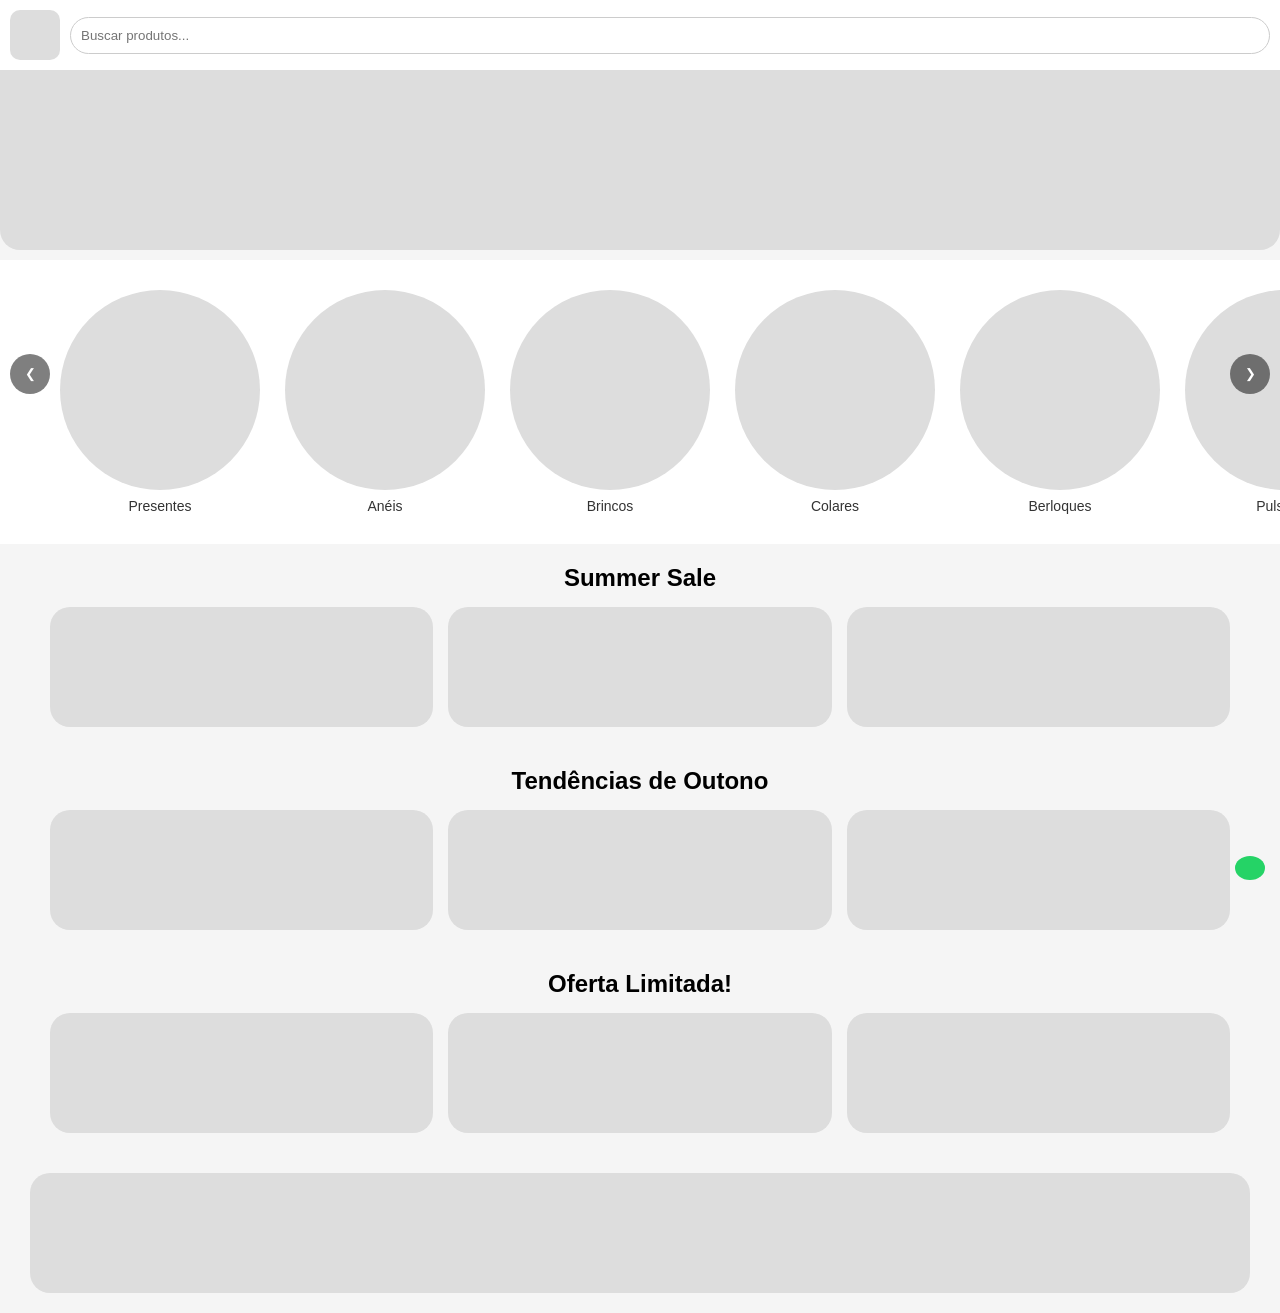
<file: Header.html>
<!DOCTYPE html>
<html lang="pt-BR">
<head>
<meta charset="UTF-8">
<meta name="viewport" content="width=device-width, initial-scale=1.0">
<title>Loja</title>

<style>
* {
  margin: 0;
  padding: 0;
  box-sizing: border-box;
  font-family: Arial, sans-serif;
}

body {
  background: #f5f5f5;
}

.topo {
  background: #fff;
  padding: 10px;
  display: flex;
  align-items: center;
  gap: 10px;
}

.logo {
  width: 50px;
  height: 50px;
  background: #ddd;
  border-radius: 10px;
}

.search {
  flex: 1;
}

.search input {
  width: 100%;
  padding: 10px;
  border-radius: 20px;
  border: 1px solid #ccc;
}

.banner-topo {
  width: 100%;
  height: 180px;
  background: #ddd;
  border-radius: 0 0 20px 20px;
  margin-bottom: 10px;
}

.menu {
  display: flex;
  overflow-x: auto;
  background: #fff;
  padding: 10px;
  gap: 10px;
}

.menu a {
  text-decoration: none;
  color: #000;
  background: #eee;
  padding: 8px 15px;
  border-radius: 20px;
  white-space: nowrap;
}

.carousel-container {
  position: relative;
  overflow: hidden;
  background: #fff;
  padding: 30px 60px;
}

.carousel {
  display: flex;
  gap: 25px;
  transition: transform 0.5s ease;
}

.carousel-item {
  display: flex;
  flex-direction: column;
  align-items: center;
  cursor: pointer;
}

.circle {
  width: 200px;
  height: 200px;
  background: #ddd;
  border-radius: 50%;
  transition: all 0.3s ease;
}

.carousel-item span {
  margin-top: 8px;
  font-size: 14px;
  color: #333;
}

.carousel-item:hover .circle {
  transform: scale(1.1);
  box-shadow: 0 6px 15px rgba(0,0,0,0.2);
}

.carousel-item:hover span {
  color: #007bff;
}

.nav {

  position: absolute;
  top: 40%;
  transform: translateY(-50%);
  background: rgba(0,0,0,0.5);
  color: #fff;
  border: none;
  padding: 12px;
  border-radius: 50%;
  cursor: pointer;
  z-index: 10;
  width: 40px;    
  height: 40px;    
  padding: 0; 
} 


.nav.left { left: 10px; }
.nav.right { right: 10px; }

.section {
  padding: 20px;
}

.section h2 {
  text-align: center;
  margin-bottom: 15px;
}

.grid {
  display: grid;
  grid-template-columns: repeat(auto-fit, minmax(100px, 1fr));
  gap: 15px;
  padding: 0 30px;
}

.card {
  background: #ddd;
  height: 120px;
  border-radius: 20px;
}

.banner {
  height: 120px;
  background: #ddd;
  margin: 20px 30px;
  border-radius: 20px;
}

.whatsapp {
  position: fixed;
  right: 15px;
  bottom: 20px;
  background: #25D366;
  color: white;
  font-size: 24px;
  padding: 12px 15px;
  border-radius: 50%;
  text-decoration: none;
  z-index: 999;
}

@media (max-width: 600px) {
  .circle {
    width: 95px;
    height: 95px;
  }

  .carousel {
    gap: 25px;
  }

  .banner-topo {
    height: 140px;
  }
}
</style>
</head>

<body>

<div class="topo">
  <div class="logo"></div>
  <div class="search">
    <input type="text" placeholder="Buscar produtos...">
  </div>
</div>

<div class="banner-topo"></div>

<!--<div class="menu">
  <a href="categoria.html?tipo=aneis">Anéis</a>
  <a href="categoria.html?tipo=pulseiras">Pulseiras</a>
  <a href="categoria.html?tipo=brincos">Brincos</a>
  <a href="categoria.html?tipo=colares">Colares</a>
</div>-->

<div class="carousel-container" 
     onmouseenter="pauseCarousel()" 
     onmouseleave="startCarousel()">

<button class="nav left" onclick="prevSlide()">❮</button>

<div class="carousel" id="carousel">

  <div class="carousel-item"><div class="circle"></div><span>Presentes</span></div>
  <div class="carousel-item"><div class="circle"></div><span>Anéis</span></div>
  <div class="carousel-item"><div class="circle"></div><span>Brincos</span></div>
  <div class="carousel-item"><div class="circle"></div><span>Colares</span></div>
  <div class="carousel-item"><div class="circle"></div><span>Berloques</span></div>
  <div class="carousel-item"><div class="circle"></div><span>Pulseiras</span></div>
  <div class="carousel-item"><div class="circle"></div><span>Promoções</span></div>
  <div class="carousel-item"><div class="circle"></div><span>Novidades</span></div>
  <div class="carousel-item"><div class="circle"></div><span>Kits</span></div>
  <div class="carousel-item"><div class="circle"></div><span>Luxo</span></div>

</div>

<button class="nav right" onclick="nextSlide()">❯</button>

</div>

<div class="section">
  <h2>Summer Sale</h2>
  <div class="grid">
    <div class="card"></div>
    <div class="card"></div>
    <div class="card"></div>
  </div>
</div>

<div class="section">
  <h2>Tendências de Outono</h2>
  <div class="grid">
    <div class="card"></div>
    <div class="card"></div>
    <div class="card"></div>
  </div>
</div>

<div class="section">
  <h2>Oferta Limitada!</h2>
  <div class="grid">
    <div class="card"></div>
    <div class="card"></div>
    <div class="card"></div>
  </div>
</div>

<div class="banner"></div>

<a class="whatsapp" 
href="https://wa.me/5511953883374?text=Olá%20estou%20interessado%20em%20alguns%20produtos!" 
target="_blank">
</a>

<script>
let index = 0;
const carousel = document.getElementById("carousel");
const items = document.querySelectorAll(".carousel-item");

let visibleItems = 0;
let itemWidth = 0;
let interval;

function calculateSizes() {
  const containerWidth = document.querySelector(".carousel-container").offsetWidth;
  itemWidth = items[0].offsetWidth + 35;
  visibleItems = Math.floor(containerWidth / itemWidth);
}

function updateCarousel() {
  carousel.style.transform = `translateX(-${index * itemWidth}px)`;
}

function nextSlide() {
  if (index < items.length - visibleItems) {
    index++;
  } else {
    index = 0;
  }
  updateCarousel();
}

function prevSlide() {
  if (index > 0) {
    index--;
  } else {
    index = items.length - visibleItems;
  }
  updateCarousel();
}

function startCarousel() {
  interval = setInterval(nextSlide, 3000);
}

function pauseCarousel() {
  clearInterval(interval);
}

window.addEventListener("resize", () => {
  calculateSizes();
  updateCarousel();
});

calculateSizes();
startCarousel();
</script>

</body>
</html>
</file>
